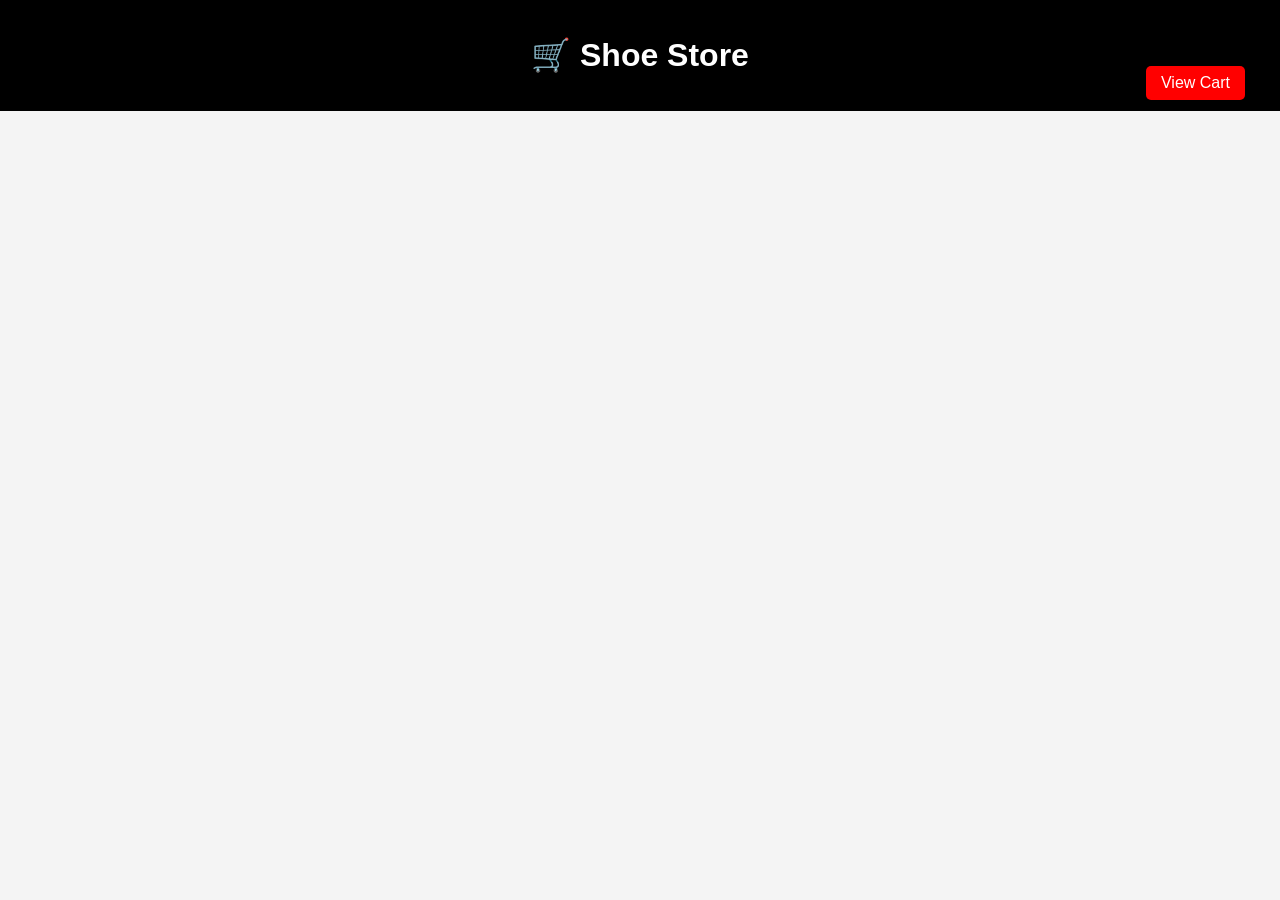
<file: index.html>
<!DOCTYPE html>
<html lang="en">
<head>
    <meta charset="UTF-8">
    <title>Product Store</title>
    <link rel="stylesheet" href="styles.css">
</head>
<body>

<header>
    <h1>🛒 Shoe Store</h1>
    <a href="cart.html" class="cart-btn">View Cart</a>
</header>

<div id="product-list" class="product-container"></div>

<script src="script.js"></script>
</body>
</html>
</file>
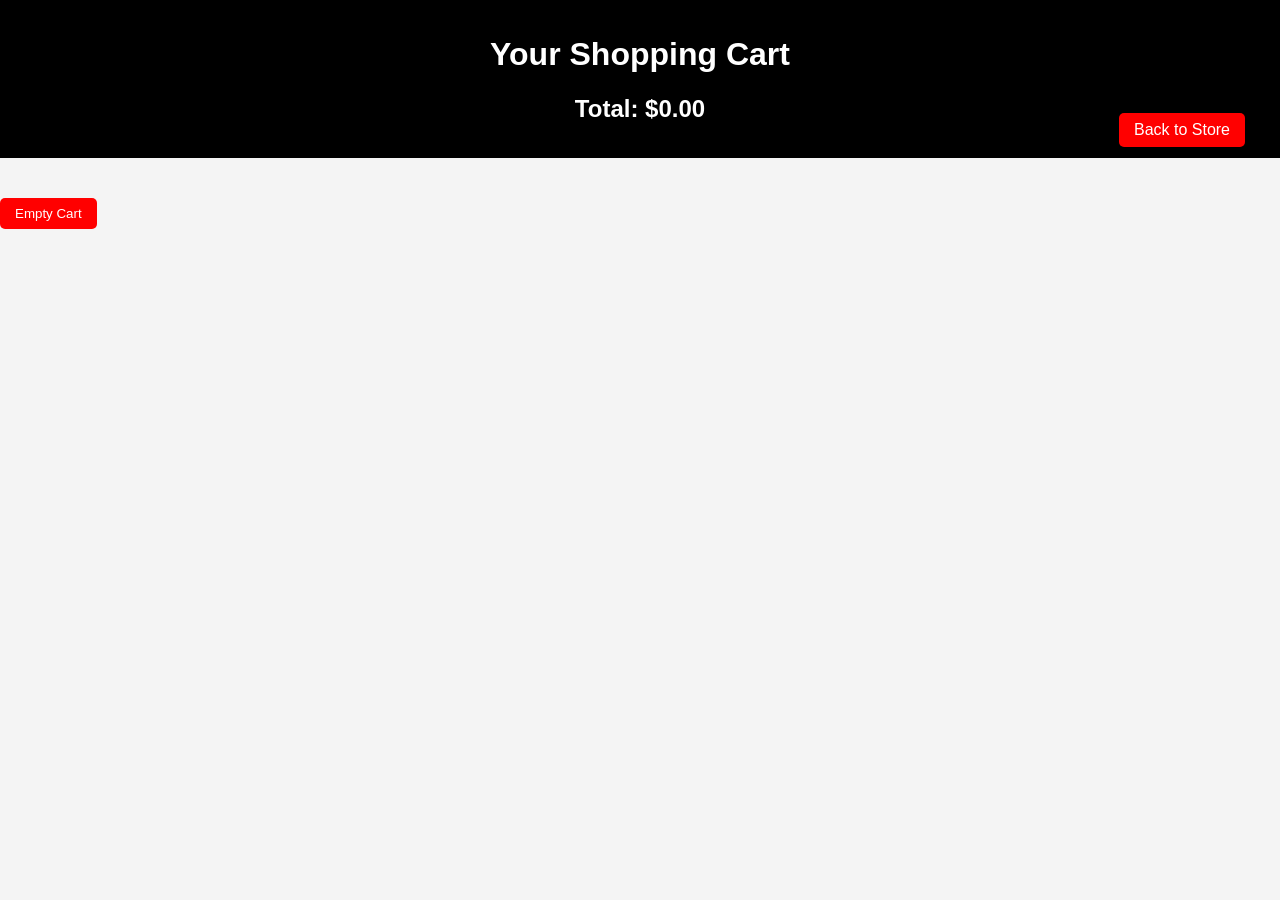
<file: cart.html>
<!DOCTYPE html>
<html lang="en">
<head>
    <meta charset="UTF-8">
    <title>Cart</title>
    <link rel="stylesheet" href="styles.css">
</head>
<body>

<header>
    <h1>Your Shopping Cart</h1>
    <h2 id="cart-total">Total: $0.00</h2>
    <a href="index.html" class="cart-btn">Back to Store</a>
</header>

<p id="empty-message" style="display:none; text-align:center;">
    Your cart is empty
</p>

<div id="cart-items" class="product-container"></div>
<button onclick="emptyCart()" class="btn-delete">Empty Cart</button>

<script src="script.js"></script>
</body>
</html>
</file>
<file: styles.css>
body {
    font-family: Arial, sans-serif;
    background-color: #f4f4f4;
    margin: 0;
    padding: 0;
}

header {
    background-color: black;
    color: white;
    padding: 15px;
    text-align: center;
}

.cart-btn {
    color: white;
    text-decoration: none;
    float: right;
    margin-top: -30px;
    margin-right: 20px;
    background: red;
    padding: 8px 15px;
    border-radius: 5px;
}

.product-container {
    display: flex;
    flex-wrap: wrap;
    justify-content: center;
    padding: 20px;
}

.product-card {
    width: 250px;
    background-color: white;
    margin: 10px;
    padding: 15px;
    text-align: center;
    border-radius: 8px;
    box-shadow: 0px 2px 5px rgba(0,0,0,0.1);
}

.product-card img {
    width: 200px;
    height: 200px;
    object-fit: contain;
}

.btn-add, .btn-delete {
    padding: 8px 15px;
    border: none;
    border-radius: 5px;
    cursor: pointer;
}

.btn-add {
    background-color: black;
    color: white;
}

.btn-delete {
    background-color: red;
    color: white;
}
</file>
